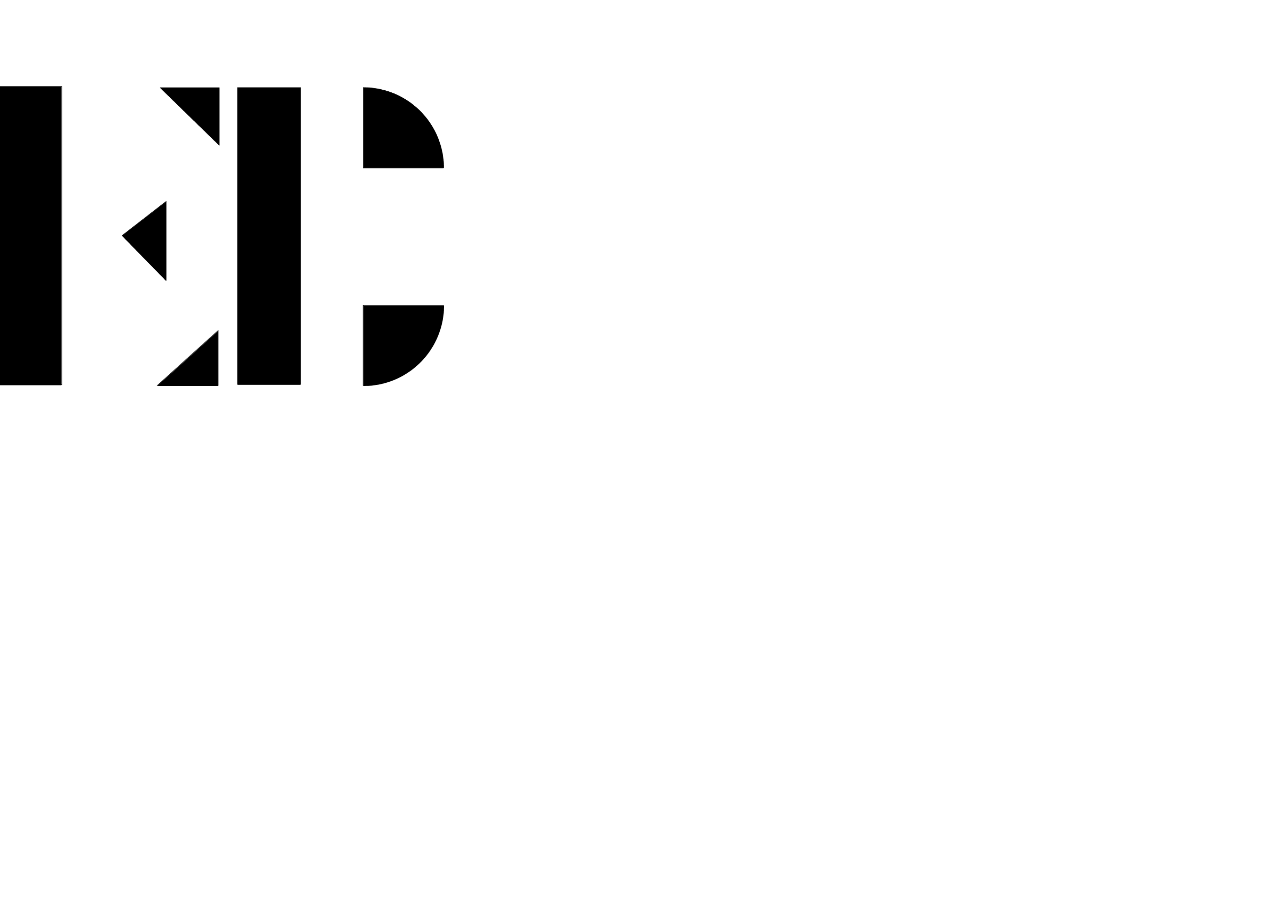
<file: index.html>
<!DOCTYPE html>
<html lang="fr">
<head>
    <meta charset="UTF-8">
    <meta name="viewport" content="width=device-width, initial-scale=1.0">

    <title>Esteban Deroussin</title>
    <link rel="icon" href="assets/img/logo/logo_noir.png">

    <link rel="stylesheet" href="stylesheet/styles.css">
    <link rel="stylesheet" href="stylesheet/open_app.css">
</head>
<body>
    <img src="assets/img/logo/logo_noir.png" alt="logo noir">
    <img class="second-logo" src="assets/img/logo/logo_blanc.png" alt="logo blanc">

    <script>
        setTimeout(() => { window.location = "app.html"; }, 2000);
    </script>
</body>
</file>
<file: stylesheet/styles.css>
@font-face {
  font-family: "Montreal";
  src: url("../assets/typo/Neue Montreal/PPNeueMontreal-Regular.otf");
}
@font-face {
  font-family: "Montreal Bold";
  src: url("../assets/typo/Neue Montreal/PPNeueMontreal-Bold.otf");
}
@font-face {
  font-family: "Supply";
  src: url("../assets/typo/Supply/PPSupplySans-Ultralight.otf");
}
:root {
  --police-extra-big: 142px;
  --police-big: 5em;
  --police-normal: 1em;
  --police-small: 1em;
  --police-extra-small: 0.7em;
  --black: #000;
  --ligth-black: #888;
  --white: #fff;
  --margin: 20px;
  --police-weigth-normal: 400;
  --police-weigth-small: 100;
}

* {
  padding: 0;
  margin: 0;
  z-index: 0;
  box-sizing: border-box;
  font-family: "Montreal";
  font-size: var(--police-normal);
  font-weight: var(--police-weigth-normal);
  text-decoration: none;
  list-style: none;
}

::selection {
  background-color: rgba(0, 0, 0, 0.1);
}

@keyframes slide-in-right {
  0% {
    transform: translateX(-150%);
  }
  100% {
    transform: translateX(150%);
  }
}
@keyframes slide-in-vertical {
  0% {
    transform: translateY(-150%);
  }
  100% {
    transform: translateY(150%);
  }
}
@keyframes HoverLignes {
  0% {
    transform: scaleX(0);
  }
  100% {
    transform: scaleX(1);
  }
}
@keyframes opacity {
  0% {
    opacity: 0;
  } 5%, 95% {
    opacity: 1;
  } 100% {
    opacity: 0;
  }
}
body {
  overflow-x: hidden;
}

a {
  color: var(--black);
  text-decoration: none;
}

#menu {
  position: fixed;
  left: 0;
  top: 0;
  display: flex;
  justify-content: space-between;
  align-items: center;
  width: calc(100dvw - 2 * var(--margin));
  height: 60px;
  z-index: 10;
  margin: 7.5px var(--margin) 0 var(--margin);
  background: transparent;
}
#menu::before {
  content: "";
  position: absolute;
  width: 100dvw;
  height: 84px;
  backdrop-filter: blur(11px);
  transform: translateX(calc(-1 * var(--margin))) translateY(-12.5px);
}
#menu > span {
  position: absolute;
  bottom: 0;
  width: 1px;
  height: calc(var(--margin) / 4);
  background-color: var(--black);
  transform: translateY(100%) scaleX(0);
}
#menu > span:first-of-type {
  left: 0;
}
#menu > span:last-of-type {
  animation-delay: 1950ms;
  right: 0;
}
#menu.active > span {
  animation: scaleY 450ms forwards;
}
#menu p {
  font-size: var(--police-small);
}
#menu a {
  position: relative;
  /*height: var(--police-normal);*/
  font-size: var(--police-small);
}
#menu a::before {
  content: "";
  position: absolute;
  bottom: 0;
  width: 100%;
  height: 1px;
  background-color: var(--black);
  transform: scaleX(0);
  will-change: transform;
  transform-origin: left;
  overflow-x: hidden;
  transition: transform 200ms ease-in-out;
}
#menu a:hover::before {
  transform: scaleX(1);
}
#menu #logo {
  display: flex;
  align-items: center;
  gap: 8px;
}
#menu #logo img {
  height: 40px;
  max-width: 50%;
}
#menu #logo p {
  width: 30px;
}
#menu #sous-menu {
  display: flex;
  gap: 5px;
}
#menu #time {
  display: flex;
  align-items: center;
  gap: 8px;
}
#menu #time p {
  font-family: Supply;
  font-weight: 200;
}
#menu #time img {
  height: var(--police-normal);
}

@keyframes scaleY {
  from {
    transform: translateY(100%) scaleX(0);
  }
  to {
    transform: translateY(100%) scaleX(1);
  }
}
@keyframes apparition {
  from {
    opacity: 0;
  }
  to {
    opacity: 1;
  }
}
@keyframes disapparition {
  from {
    opacity: 1;
  }
  to {
    opacity: 0;
  }
}
#galerie {
  position: fixed;
  top: 0;
  left: 0;
  display: none;
  width: 100dvw;
  min-height: 100dvh;
  z-index: 30;
  padding: var(--margin);
  padding-left: 20%;
  background-color: rgba(0, 0, 0, 0.5);
  backdrop-filter: blur(11px);
  will-change: opacity animation;
  animation: ease apparition 800ms forwards;
}
#galerie.disparition {
  animation: ease disapparition 800ms forwards;
}
#galerie nav {
  display: flex;
  align-items: center;
  width: 100%;
  height: 40px;
  padding-bottom: 10px;
}
#galerie nav::after {
  background-color: var(--white);
}
#galerie nav p {
  position: relative;
  font-size: var(--police-small);
  margin-left: 52%;
  color: var(--white);
}
#galerie nav p::before {
  content: "";
  position: absolute;
  bottom: 0;
  width: 100%;
  height: 1px;
  background-color: var(--white);
  transform: scaleX(0);
  will-change: transform;
  transform-origin: left;
  overflow-x: hidden;
  transition: transform 200ms ease-in-out;
}
#galerie nav p:hover::before {
  transform: scaleX(1);
}
#galerie content {
  display: flex;
  flex-direction: column;
  gap: var(--margin);
  padding-top: var(--margin);
  width: 100%;
  max-height: 100dvh;
  overflow-y: scroll;
  color: var(--white);
}
#galerie content .projet {
  display: flex;
  width: 100%;
  margin: 0;
  padding-top: var(--margin);
  padding-bottom: var(--margin);
}
#galerie content .projet::after {
  display: none;
}
#galerie content .projet.active aside .domaine::after, #galerie content .projet.active aside .outils::after {
  transform: scaleX(1);
}
#galerie content .projet aside {
  display: flex;
  flex-direction: column;
  gap: calc(var(--margin) / 2);
  width: 35%;
}
#galerie content .projet aside h2 {
  font-size: var(--police-small);
}
#galerie content .projet aside .titre, #galerie content .projet aside .domaine, #galerie content .projet aside .outils {
  display: flex;
  gap: var(--margin);
}
#galerie content .projet aside .titre h1, #galerie content .projet aside .domaine h1, #galerie content .projet aside .outils h1 {
  font-family: "Montreal Bold";
  font-size: var(--police-normal);
}
#galerie content .projet aside .domaine, #galerie content .projet aside .outils {
  position: relative;
  padding-bottom: calc(var(--margin) / 4);
}
#galerie content .projet aside .domaine::after, #galerie content .projet aside .outils::after {
  content: "";
  position: absolute;
  bottom: 0;
  width: 100%;
  height: 1px;
  background-color: var(--white);
  transform: scaleX(0);
  will-change: transform;
  transform-origin: left;
  overflow-x: hidden;
  transition: transform 850ms ease-in-out;
}
#galerie content .projet aside .domaine h2:first-child, #galerie content .projet aside .outils h2:first-child {
  width: 15%;
}
#galerie content .projet .mask {
  width: 5%;
}
#galerie content .projet .items-galerie {
  display: flex;
  flex-wrap: wrap;
  gap: var(--margin);
  width: 60%;
}
#galerie content .projet .items-galerie .item {
  margin-bottom: calc(var(--margin) * 4);
  width: calc(50% - var(--margin) / 2);
}
#galerie content .projet .items-galerie .item p {
  padding-top: 10px;
  font-size: var(--police-small);
  text-align: center;
}
#galerie content .projet .items-galerie .item img, #galerie content .projet .items-galerie .item video {
  max-width: 100%;
  max-height: 90dvh;
}
#galerie content .projet .items-galerie .big-item {
  width: calc(75% - var(--margin));
}
#galerie content .projet .items-galerie .small-item {
  width: 25%;
}
#galerie content .projet .items-galerie .solo-item {
  width: 100%;
}
#galerie content .projet .items-galerie .solo-item img, #galerie content .projet .items-galerie .solo-item video, #galerie content .projet .items-galerie .small-item img, #galerie content .projet .items-galerie .small-item video, #galerie content .projet .items-galerie .big-item img, #galerie content .projet .items-galerie .big-item video {
  width: 100%;
}


#contact {
  position: relative;
  display: flex;
  width: 100%;
  height: calc(100dvh - 105px);
}
#contact .réseaux > span, #contact .coordonnees > span {
  position: absolute;
  bottom: 0;
  width: 1px;
  height: calc(var(--margin) / 4);
  background-color: var(--black);
}
#contact .réseaux {
  position: relative;
  display: flex;
  flex-direction: column;
  justify-content: end;
  gap: var(--margin);
  width: 42.5%;
  padding: var(--margin) 0;
  border-bottom: 1px solid var(--black);
}
#contact .réseaux > span {
  left: 0;
}
#contact .réseaux img {
  width: 80%;
}
#contact .réseaux content {
  display: flex;
  justify-content: space-between;
  width: 100%;
}
#contact .réseaux content p {
  margin-left: 5px;
  font-size: var(--police-small);
  transform: translateX(var(--police-small));
}
#contact .réseaux content p::before {
  content: "";
  position: absolute;
  left: -5px;
  display: block;
  width: var(--police-extra-small);
  height: var(--police-extra-small);
  background-color: var(--black);
  border-radius: 50%;
  transform: translateX(calc(-1 * var(--police-small))) translateY(3px);
}
#contact .réseaux content div {
  display: flex;
  gap: var(--margin);
}
#contact .réseaux content div a {
  font-size: var(--police-small);
  position: relative;
}
#contact .réseaux content div a::before {
  content: "";
  position: absolute;
  bottom: 0;
  width: 100%;
  height: 1px;
  background-color: var(--black);
  transform: scaleX(0);
  will-change: transform;
  transform-origin: left;
  overflow-x: hidden;
  transition: transform 200ms ease-in-out;
}
#contact .réseaux content div a:hover::before {
  transform: scaleX(1);
}
#contact .coordonnees {
  position: relative;
  display: flex;
  flex-direction: column;
  justify-content: center;
  width: 37.5%;
  height: 100%;
  border-bottom: 1px solid var(--black);
}
#contact .coordonnees > span {
  right: 0;
}
#contact .coordonnees article {
  max-height: 30%;
  margin-bottom: 10%;
}
#contact .coordonnees article h2 {
  font-family: "Supply";
  font-weight: 200;
  font-size: var(--police-small);
  margin-bottom: var(--margin);
}
#contact .coordonnees article p {
  font-size: var(--police-small);
}
#contact .coordonnees article aside {
  display: flex;
  margin-top: var(--margin);
}
#contact .coordonnees article aside div {
  display: flex;
  align-items: center;
  gap: calc(var(--margin) / 2);
  width: 50%;
}
#contact .coordonnees article aside div img {
  width: calc(3 * var(--police-small));
}
#contact .coordonnees article aside div a {
  position: relative;
  font-family: "Supply";
  font-weight: 200;
  font-size: var(--police-small);
}
#contact .coordonnees article aside div a::before {
  content: "";
  position: absolute;
  bottom: 0;
  width: 100%;
  height: 1px;
  background-color: var(--black);
  transform: scaleX(0);
  will-change: transform;
  transform-origin: left;
  overflow-x: hidden;
  transition: transform 200ms ease-in-out;
}
#contact .coordonnees article aside div a:hover::before {
  transform: scaleX(1);
}
#contact .coordonnees .developpeur {
  display: flex;
  flex-direction: column;
  gap: calc(var(--margin) / 4);
  width: 100%;
  height: 30%;
  padding-top: 10%;
  border-top: 1px solid var(--black);
}
#contact .coordonnees .developpeur p {
  font-size: var(--police-small);
}
#contact .coordonnees .developpeur p gras {
  font-size: var(--police-small);
  font-family: "Montreal Bold";
}
#contact .coordonnees .developpeur .reseaux-arthur {
  display: flex;
  flex-wrap: wrap;
  gap: var(--margin);
  width: 100%;
  padding-top: calc(var(--margin) / 2);
}
#contact .coordonnees .developpeur .reseaux-arthur .item-reseau {
  display: flex;
  align-items: center;
  gap: calc(var(--margin) / 2);
}
#contact .coordonnees .developpeur .reseaux-arthur .item-reseau a {
  position: relative;
  font-family: "Supply";
  font-weight: 200;
  font-size: var(--police-small);
}
#contact .coordonnees .developpeur .reseaux-arthur .item-reseau a::before {
  content: "";
  position: absolute;
  bottom: 0;
  width: 100%;
  height: 1px;
  background-color: var(--black);
  transform: scaleX(0);
  will-change: transform;
  transform-origin: left;
  overflow-x: hidden;
  transition: transform 200ms ease-in-out;
}
#contact .coordonnees .developpeur .reseaux-arthur .item-reseau a:hover::before {
  transform: scaleX(1);
}
#contact .coordonnees .developpeur .reseaux-arthur .item-reseau img {
  width: calc(3 * var(--police-small));
}
#contact .recap-projet {
  display: flex;
  align-items: end;
  width: 20%;
}
#contact .recap-projet > p {
  width: 30%;
  font-size: var(--police-small);
  padding-bottom: calc(7 * var(--police-small));
}
#contact .recap-projet div {
  display: flex;
  flex-direction: column;
  justify-content: right;
  align-items: end;
  width: 70%;
}
#contact .recap-projet div a {
  font-size: var(--police-small);
  will-change: opacity;
  transition: ease 200ms opacity;
}
#contact .recap-projet div a:hover {
  opacity: 0.5;
}

/*# sourceMappingURL=styles.css.map */
</file>
<file: stylesheet/open_app.css>
body {
  width: 100dvw;
  height: 100dvh;
}

@keyframes firstLogo {
  0%, 50% {
    position: fixed;
    top: 50%;
    left: 50%;
    height: 6em;
    width: auto;
    transform: translate(-50%, -50%);
  }
  100% {
    position: fixed;
    top: calc(var(--police-small) + var(--margin) + 50px);
    left: var(--margin);
    height: calc(50dvh - 150px);
    width: auto;
    transform: none;
  }
}
img {
  position: fixed;
  top: calc(var(--police-small) + 50px + var(--margin));
  width: calc(1.48 * (50dvh - 150px));
  animation: firstLogo 2s ease forwards;
}

/*# sourceMappingURL=open_app.css.map */
</file>
